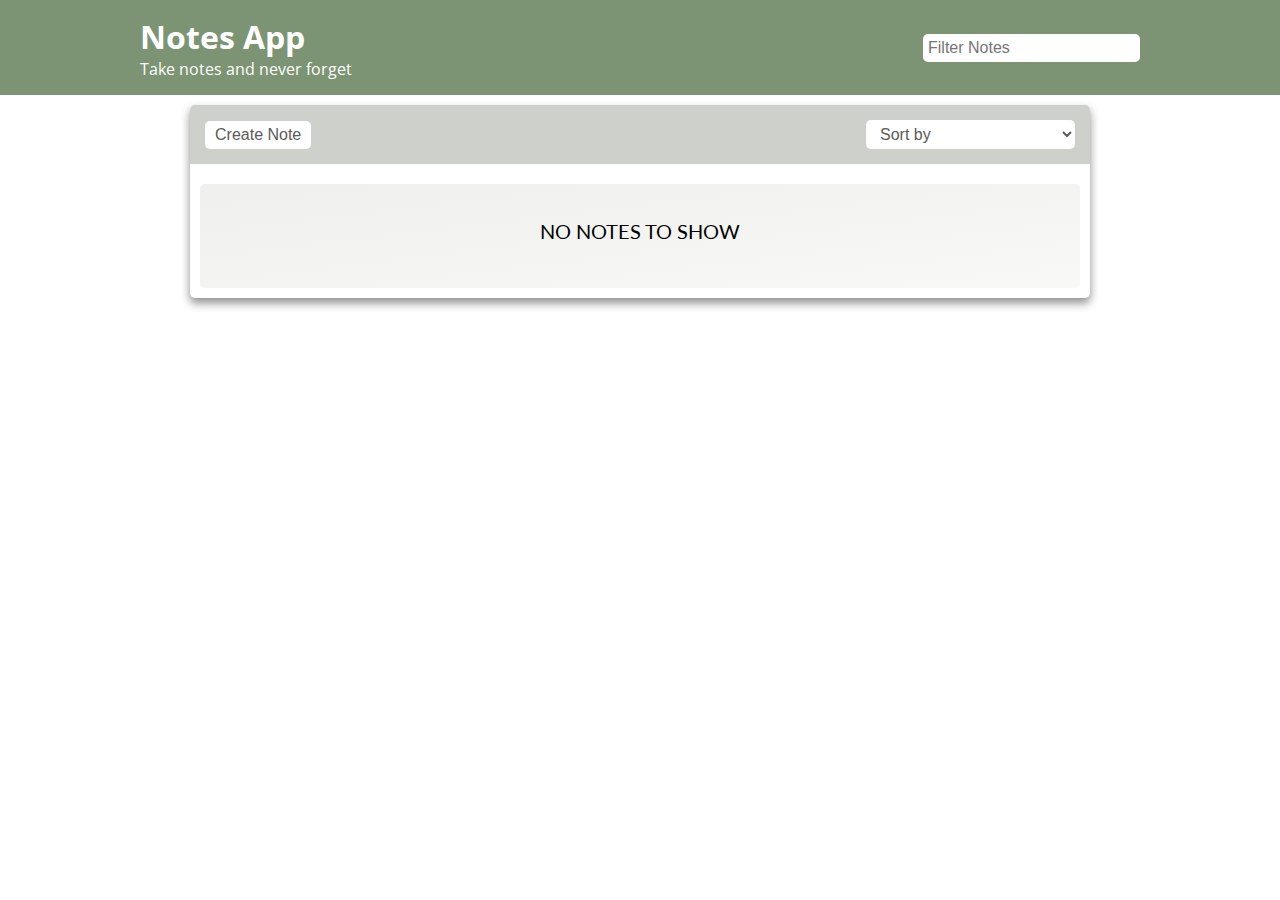
<file: index.html>
<!DOCTYPE html>
<html lang="en">
  <head>
    <meta charset="UTF-8" />
    <meta name="viewport" content="width=device-width, initial-scale=1.0" />
    <link rel="stylesheet" href="./css/main.min.css" />
    <title>Notes App</title>
  </head>
  <body>
    <header class="header-container">
      <div class="header-wrapper">
        <div>
          <h1>Notes App</h1>
          <p>Take notes and never forget</p>
        </div>
        <input
          type="text"
          class="filter-notes"
          placeholder="Filter Notes"
          id="filter-notes"
        />
      </div>
    </header>

    <main class="main-container">
      <div class="container">
        <div class="wrapper">
          <div class="filter-container">
            <button class="btn create-note" id="create-note">
              Create Note
            </button>
            <select name="sort" id="sort-notes" class="sort-notes">
              <option value="created" selected disabled hidden>Sort by</option>
              <option value="last-edited">Sort by last edited</option>
              <option value="recently-created">Sort by recently created</option>
              <option value="alphabetically">Sort alphabetically</option>
            </select>
          </div>

          <div class="notes-list">
            <!-- <a href="edit.html" class="note">
              <h2>Title</h2>
              <div class="note-text" id="note-text">
                <p>
                  Lorem ipsum dolor sit amet consectetur adipisicing elit.
                  Beatae odio, deleniti optio repellat quibusdam sed,
                  dignissimos nostrum ipsa at tenetur tempora quisquam
                  consequuntur voluptates quam? Temporibus reiciendis omnis
                  nesciunt adipisci.
                </p>
                <button class="btn">Edit</button>
                <button class="btn">Delete</button>
              </div>
              <span>last-edited 14 minute ago</span>
            </a> -->
          </div>
        </div>
      </div>
    </main>

    <script src="./script/note.js"></script>
    <script src="./script/ui.js"></script>
    <script src="./script/local-storage.js"></script>
    <script src="./script/note-app.js"></script>
  </body>
</html>
</file>
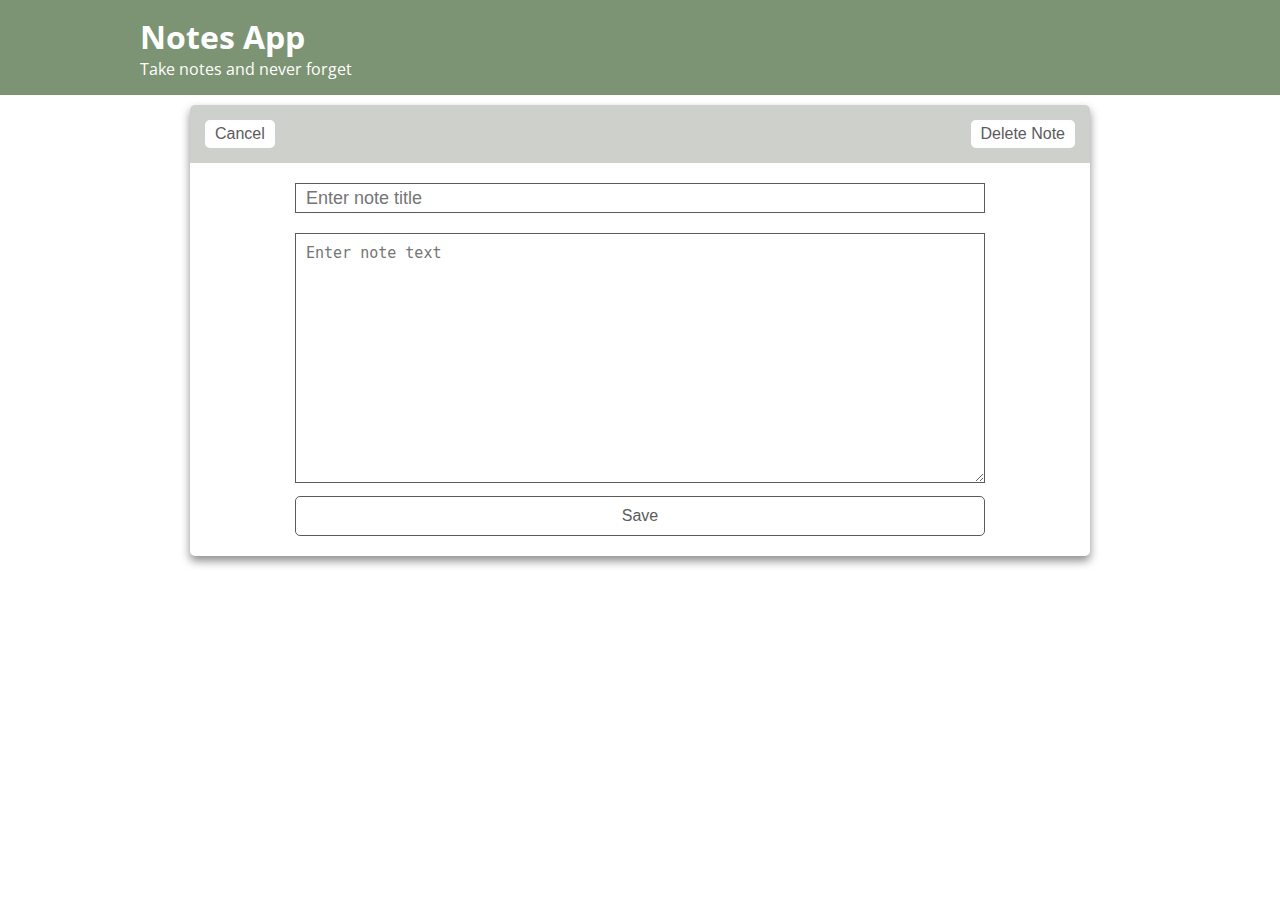
<file: edit.html>
<!DOCTYPE html>
<html lang="en">
  <head>
    <meta charset="UTF-8" />
    <meta name="viewport" content="width=device-width, initial-scale=1.0" />
    <link rel="stylesheet" href="./css/main.min.css" />
    <title>Notes App</title>
  </head>
  <body>
    <header class="header-container">
      <div class="header-wrapper">
        <div>
          <h1>Notes App</h1>
          <p>Take notes and never forget</p>
        </div>
      </div>
    </header>

    <main class="main-container">
      <div class="container">
        <div class="wrapper">
          <div class="filter-container">
            <button class="btn" id="cancel-changes">Cancel</button>
            <button class="btn" id="delete-note">Delete Note</button>
          </div>

          <div class="container">
            <input
              type="text"
              id="note-title"
              class="note-title"
              placeholder="Enter note title"
            />
            <textarea
              id="note-body"
              class="note-body"
              cols="30"
              rows="10"
              placeholder="Enter note text"
            ></textarea>
            <button id="save-changes" class="btn save-changes">Save</button>
          </div>
          <div class="notes-list"></div>
        </div>
      </div>
    </main>

    <script src="./script/note.js"></script>
    <script src="./script/ui.js"></script>
    <script src="./script/local-storage.js"></script>
    <script src="./script/note-edit.js"></script>
  </body>
</html>
</file>
<file: css/main.min.css>
@import url("https://fonts.googleapis.com/css2?family=Open+Sans:wght@400;600;700&display=swap");@import url("https://fonts.googleapis.com/css2?family=Lato:wght@300;400;700;900&display=swap");*{box-sizing:border-box;padding:0;margin:0}body{font-family:"Lato",sans-serif;color:#5b5b5b;background:#fff}a{text-decoration:none;color:#5b5b5b}ul{list-style:none}button:focus,textarea:focus,input:focus{outline:none}.btn{font-size:16px;padding:5px 10px;border:none;border-radius:5px;cursor:pointer;background:#fff;color:#5b5b5b}.header-container{color:#fff;background:#7c9473;font-family:"Open Sans",sans-serif;padding:15px 15px}.header-wrapper{display:flex;justify-content:space-between;align-items:center;width:80%;margin:auto}.header-wrapper input{font-size:16px;padding:5px 5px;border:none;border-radius:5px}.container{width:80%;margin:auto;padding:10px 15px}.wrapper{max-width:900px;box-shadow:0px 5px 10px rgba(0,0,0,0.45);border-radius:5px;margin:auto}.filter-container{display:flex;align-items:center;justify-content:space-between;padding:15px 15px;background:#cdd0cb;border:none;border-radius:5px;border-bottom-left-radius:0;border-bottom-right-radius:0}.filter-container select{font-size:16px;padding:5px 10px;border:none;border-radius:5px;cursor:pointer;background:#fff;color:#5b5b5b}.notes-list{display:flex;flex-direction:column;align-items:center;justify-content:center;margin:10px}.note{margin:10px 0;padding:10px 10px;width:100%;background:linear-gradient(to right bottom, rgba(232,234,230,0.7), rgba(232,234,230,0.3));border-radius:5px}.note h2{font-family:"Open Sans",sans-serif;font-size:24px;cursor:pointer;overflow-wrap:break-word}.note span{font-size:13px;font-family:"Lato",sans-serif;font-style:italic}.note-text{display:none;padding:10px 0}.note-text p{font-family:"Lato",sans-serif;font-size:15px;padding:0 5px 10px;overflow-wrap:break-word}.note-text button{margin-right:10px}.note-title{width:100%;height:30px;border:1px solid #5b5b5b;margin:10px 0;padding:10px;font-size:18px;color:#5b5b5b}.note-body{width:100%;height:250px;border:1px solid #5b5b5b;margin:10px 0;padding:10px;font-size:15px;color:#5b5b5b}.save-changes{width:100%;border:1px solid #5b5b5b;border-radius:5px;padding:10px}.show{display:block}.hide{display:none}.alert{display:flex;align-items:center;justify-content:center;font-size:20px;margin:10px 0 20px;padding:15px;border-radius:5px;color:#000;text-transform:uppercase}.green{background:#78e078;color:#fff}.red{background:#af4040;color:#fff}@media (max-width: 600px){.header-wrapper h1{font-size:25px}.header-wrapper p{font-size:13px}.header-wrapper input{font-size:13px;padding:5px 5px;width:150px}.filter-container button,.filter-container select{font-size:14px}.note h2{font-size:20px}.note span{font-size:10px}.note-text p{font-size:13px}.note-title{font-size:15px}.note-body{font-size:10px}.save-changes{font-size:14px;padding:5px}}@media (max-width: 500px){.header-wrapper{width:100%}.filter-container button{width:40%}.filter-container select{width:50%}.note h2{font-size:18px}.note span{font-size:8px}.note-text p{font-size:10px}}@media (max-width: 400px){.header-wrapper{width:100%}.header-wrapper input{width:100px}.filter-container button{width:45%}.filter-container select{width:50%}}
</file>
